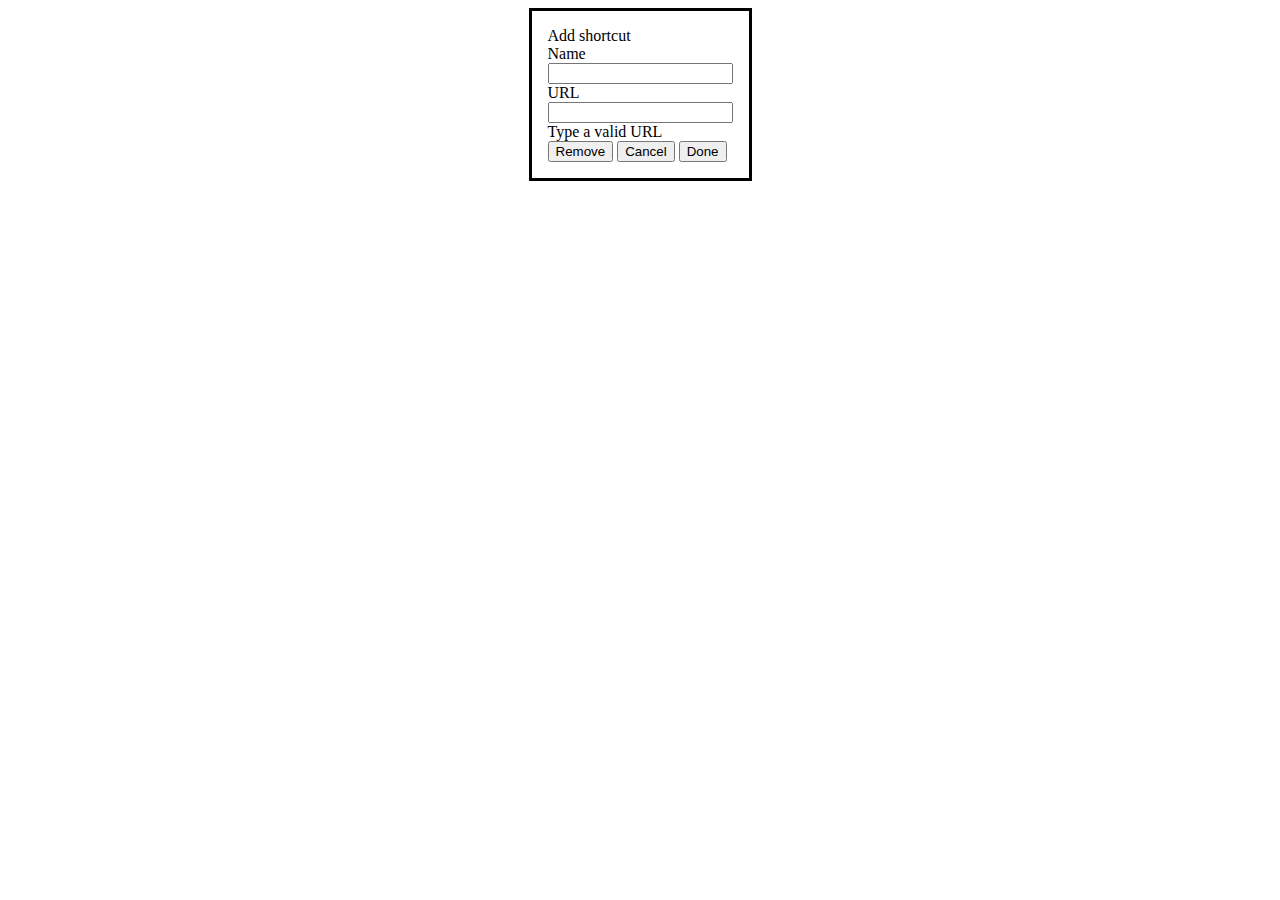
<file: css/css/New Tab_files/edit.html>
<!DOCTYPE html>
<!-- saved from url=(0200)chrome-search://most-visited/edit.html?addTitle=Add%20shortcut&editTitle=Edit%20shortcut&nameField=Name&urlField=URL&linkRemove=Remove&linkCancel=Cancel&linkDone=Done&invalidUrl=Type%20a%20valid%20URL -->
<html><!-- Copyright 2018 The Chromium Authors. All rights reserved.
     Use of this source code is governed by a BSD-style license that can be
     found in the LICENSE file. --><head><meta http-equiv="Content-Type" content="text/html; charset=UTF-8">
  <!--<base target="_top">--><base href="." target="_top">
  
  <link rel="stylesheet" type="text/css" href="chrome-search://most-visited/animations.css">
  <link rel="stylesheet" type="text/css" href="chrome-search://most-visited/local-ntp-common.css">
  <link rel="stylesheet" type="text/css" href="chrome-search://most-visited/edit.css">
  <script src="chrome-search://most-visited/utils.js"></script>
  <script src="chrome-search://most-visited/animations.js"></script>
  <script src="chrome-search://most-visited/edit.js"></script>
<title>Edit shortcut</title></head>
<body class="win">
  <dialog id="edit-link-dialog" open="">
    <div id="dialog-title">Add shortcut</div>
    <form id="edit-form" action="chrome-search://most-visited/edit.html?addTitle=Add%20shortcut&amp;editTitle=Edit%20shortcut&amp;nameField=Name&amp;urlField=URL&amp;linkRemove=Remove&amp;linkCancel=Cancel&amp;linkDone=Done&amp;invalidUrl=Type%20a%20valid%20URL">
      <div id="title" class="field-container">
        <label id="title-field-name" class="field-title" aria-label="Name">Name</label>
        <div class="input-container">
          <input id="title-field" class="field-input" type="text" autocomplete="off" tabindex="0">
          <div class="underline"></div>
        </div>
      </div>
      <div id="url" class="field-container">
        <label id="url-field-name" class="field-title" aria-label="URL">URL</label>
        <div class="input-container">
          <input id="url-field" class="field-input" type="text" autocomplete="off" spellcheck="false" dir="ltr" tabindex="0" required="">
          <div class="underline"></div>
        </div>
        <div id="invalid-url" class="error-msg">Type a valid URL</div>
      </div>
      <div class="buttons-container">
        <span>
          <button id="delete" class="paper secondary ripple" type="button" tabindex="0" title="Remove">Remove</button>
        </span>
        <span>
          <button id="cancel" class="paper secondary ripple" type="button" tabindex="0" title="Cancel" aria-label="Cancel">Cancel</button>
          <button type="submit" id="done" class="paper primary ripple" tabindex="0" title="Done">Done</button>
        </span>
      </div>
    </form>
  </dialog>


</body></html>
</file>
